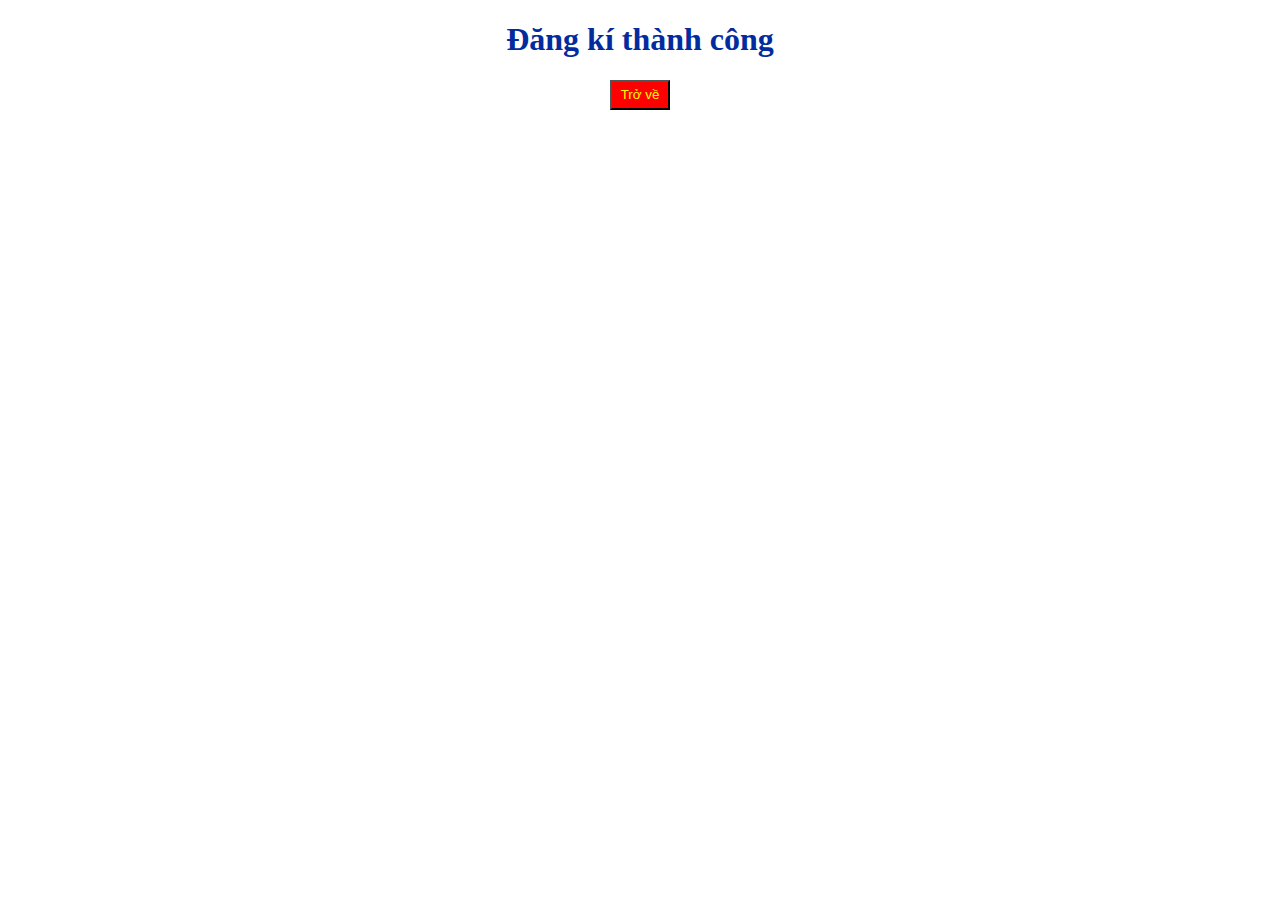
<file: templates/sugget.html>
<!DOCTYPE html>
<html lang="en">
<head>
    <meta charset="UTF-8">
    <meta name="viewport" content="width=device-width, initial-scale=1.0">
    <title>Thanh cong</title>

    <style>
        h1{
            color: rgb(2, 44, 158);
            text-align: center;
        }
        button{
            text-align: center;
            left: 50%;
            width: 60px;
            height: 30px;
            color: yellow;
            background-color: red;
            position: absolute;
            -ms-transform: translateX(-50%);
            transform: translateX(-50%);
        }
    </style>
</head>
<body>
    <h1>Đăng kí thành công</h1>
    
    <a href="/"><button>Trở về</button></a>
</body>
</html>
</file>
